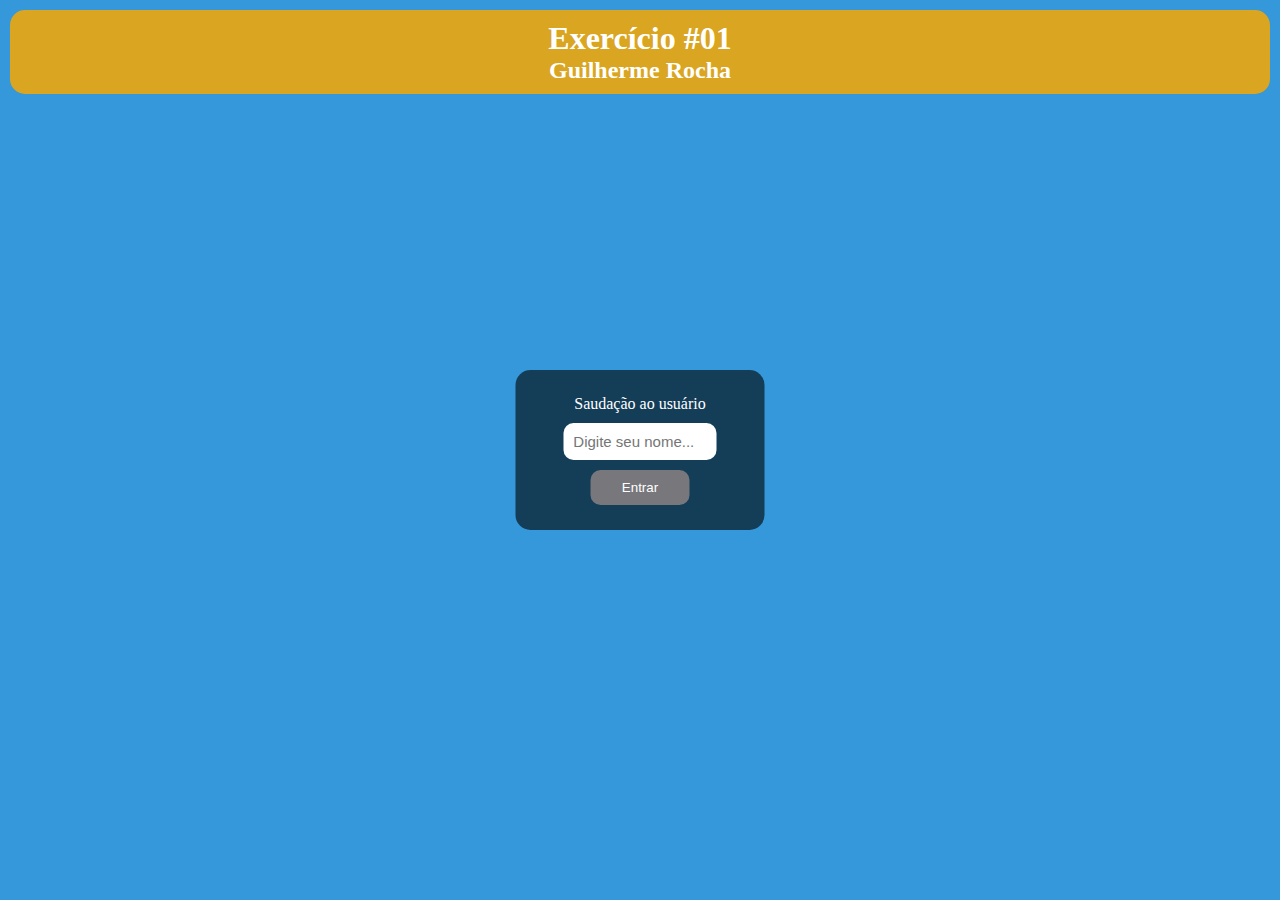
<file: ExerciciosJs/exerciosJs/exercicio1/index.html>
<!DOCTYPE html>
<html lang="pt-br">
<head>
    <meta charset="UTF-8">
    <meta name="viewport" content="width=device-width, initial-scale=1.0">
    <title>iniciando no Javascript</title>
    <link rel="stylesheet" href="style.css">
</head>
<body>
    <div class="box-nav">
        <h1>Exercício #01</h1>
        <h2>Guilherme Rocha</h2>
    </div>

    <div class="box">
        <p class="p">Saudação ao usuário</p>
        <input type="text" id="nome" placeholder="Digite seu nome...">
        <div class="button">            
            <button onclick="saudacao()">Entrar</button>
        </div>
      
        <div id="saudacao"></div>
    
    <script src="./main.js"></script>
</body>
</html>
</file>
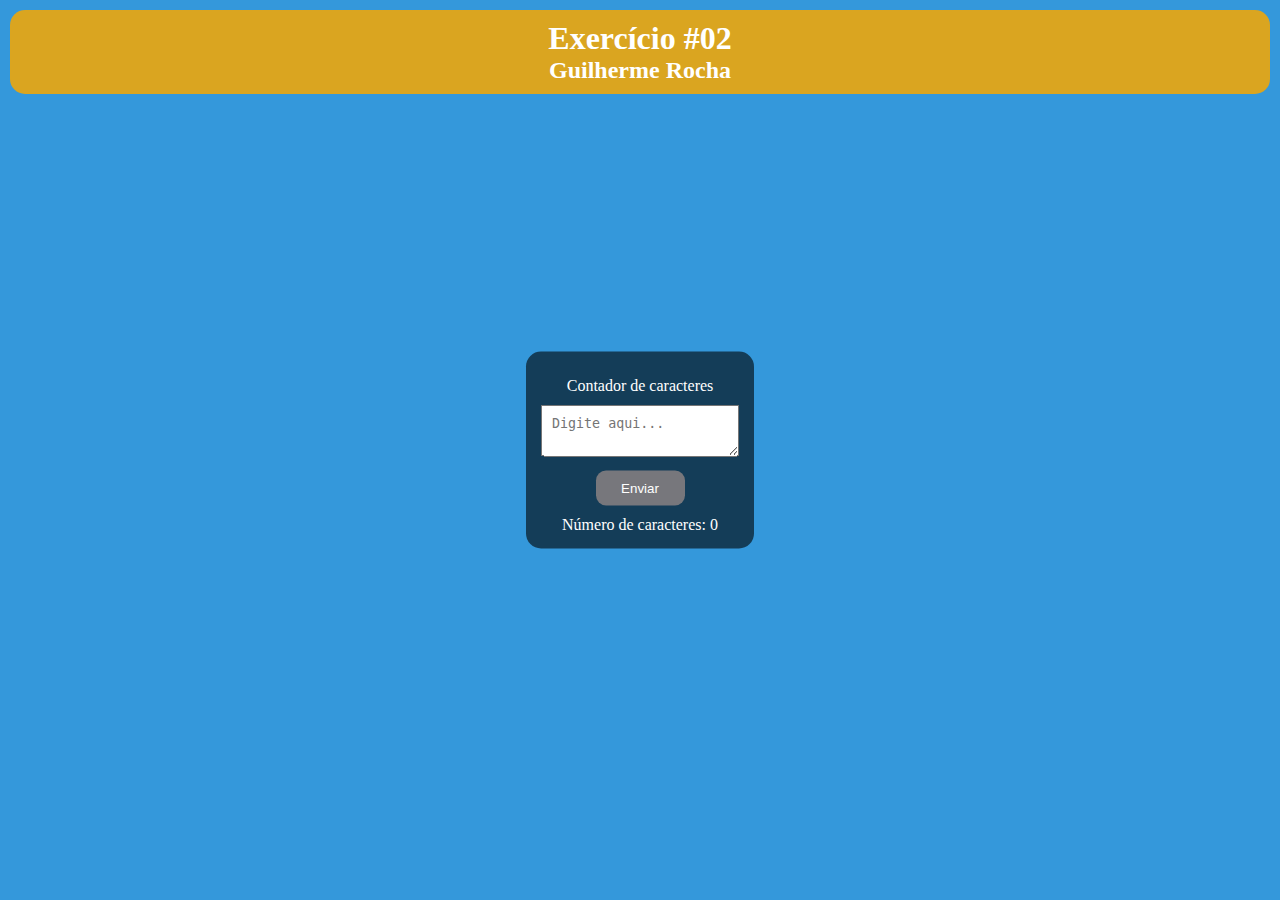
<file: ExerciciosJs/exerciosJs/exercicio2/index.html>
<!DOCTYPE html>
<html lang="pt-br">
<head>
    <meta charset="UTF-8">
    <meta name="viewport" content="width=device-width, initial-scale=1.0">
    <title>iniciando no Javascript</title>
    <link rel="stylesheet" href="style.css">
</head>
<body>
    <div class="box-nav">
        <h1>Exercício #02</h1>
        <h2>Guilherme Rocha</h2>
    </div>

    <div class="box">
        <p class="p">Contador de caracteres</p>
        <textarea id="texto" placeholder="Digite aqui..."></textarea>
        <div class="button">            
            <button onclick="contarCaracteres()">Enviar</button>
        </div>
        <p id="contador">Número de caracteres: 0</p>

</div>
    
    <script src="./main.js"></script>
</body>
</html>
</file>
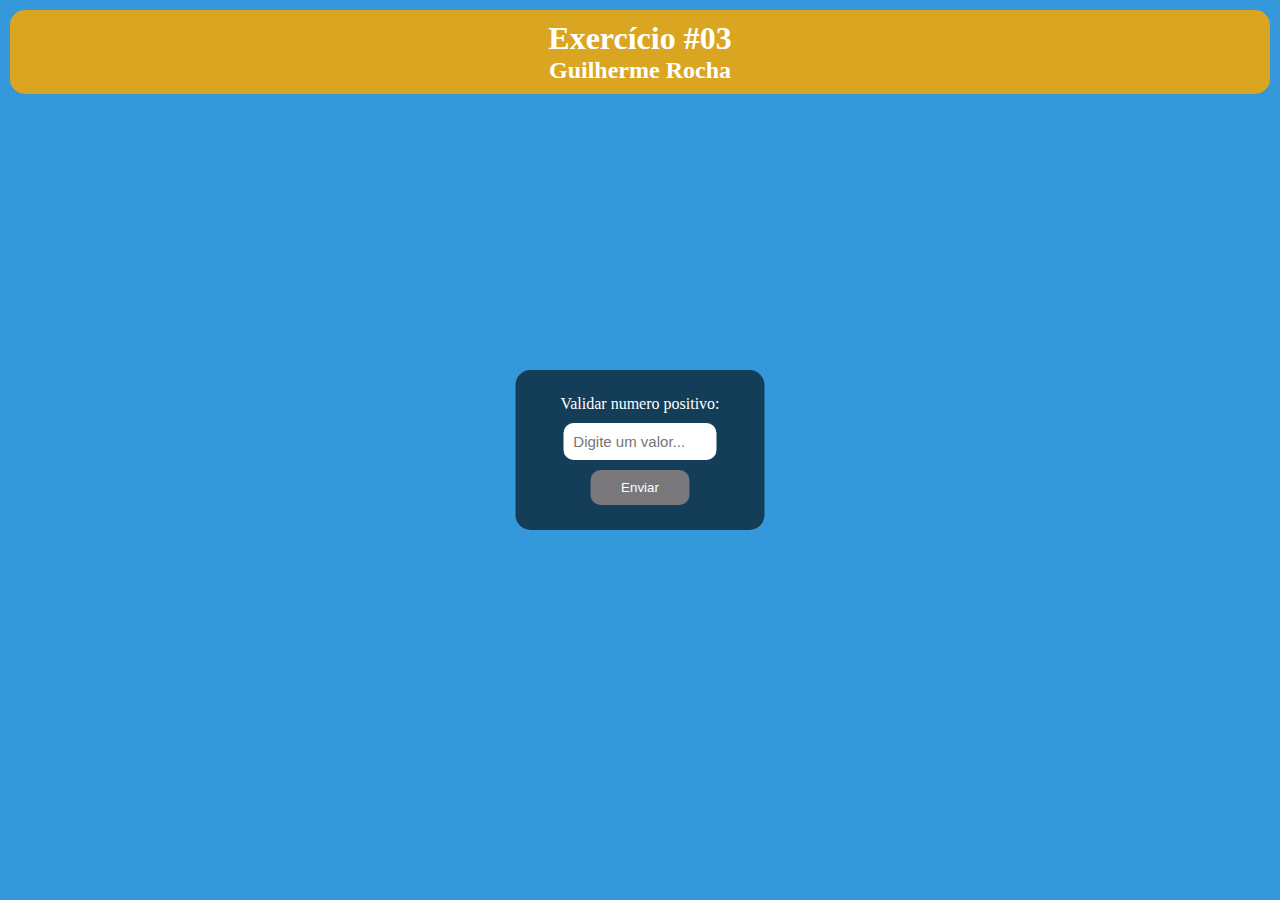
<file: ExerciciosJs/exerciosJs/exercicio3/index.html>
<!DOCTYPE html>
<html lang="pt-br">
<head>
    <meta charset="UTF-8">
    <meta name="viewport" content="width=device-width, initial-scale=1.0">
    <title>iniciando no Javascript</title>
    <link rel="stylesheet" href="style.css">
</head>
<body>
    <div class="box-nav">
        <h1>Exercício #03</h1>
        <h2>Guilherme Rocha</h2>
    </div>

    <div class="box">
        <p class="p">Validar numero positivo:</p>
        <input id="texto" placeholder="Digite um valor..."></input>
        <div class="button">            
            <button onclick="validarNumeroPositivo()">Enviar</button>
        </div>
        <p id="mensagem"></p>

</div>
    
    <script src="./main.js"></script>
</body>
</html>
</file>
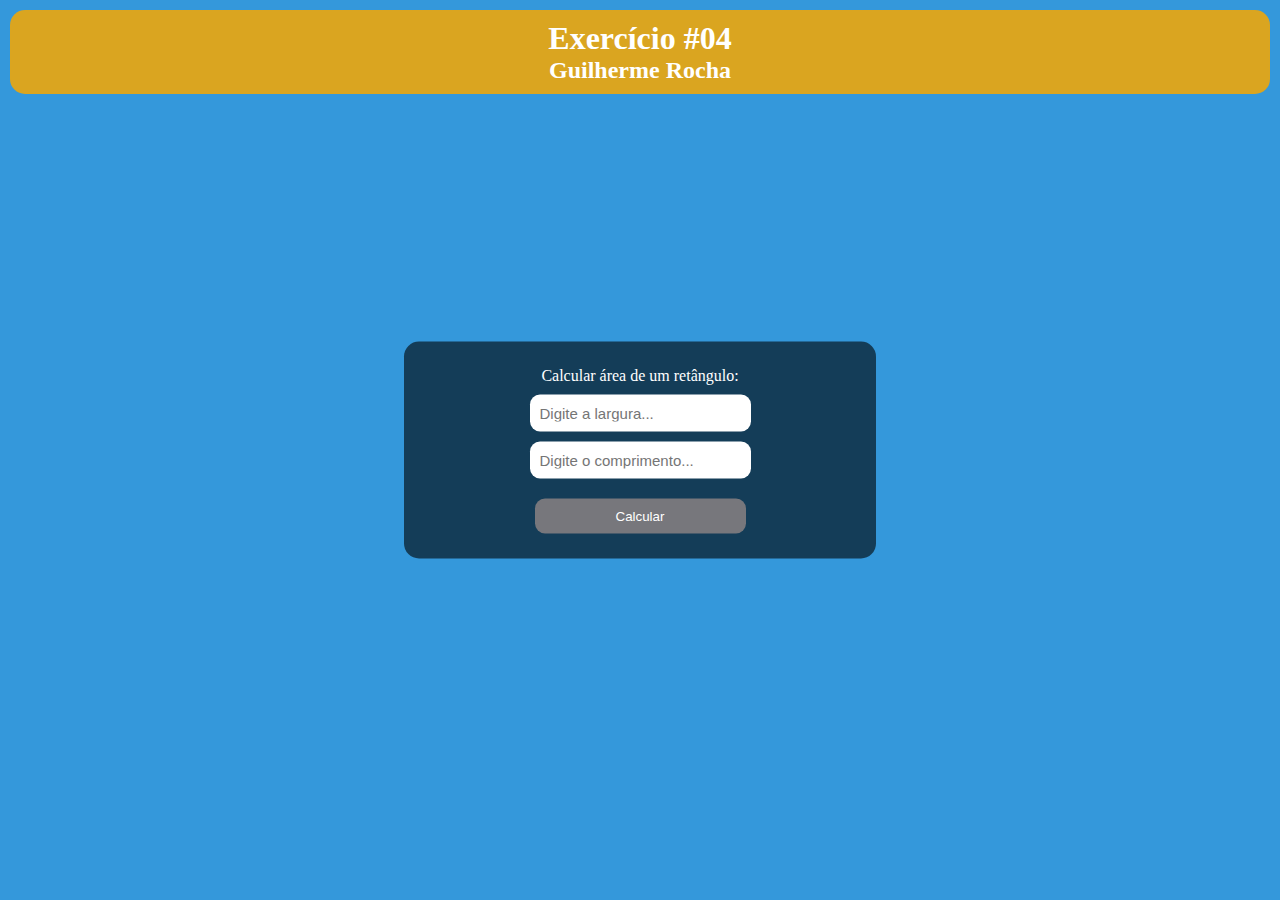
<file: ExerciciosJs/exerciosJs/exercicio4/index.html>
<!DOCTYPE html>
<html lang="pt-br">
<head>
    <meta charset="UTF-8">
    <meta name="viewport" content="width=device-width, initial-scale=1.0">
    <title>Iniciando no Javascript</title>
    <link rel="stylesheet" href="style.css">
</head>
<body>
    <div class="box-nav">
        <h1>Exercício #04</h1>
        <h2>Guilherme Rocha</h2>
    </div>

    <div class="box">
        <p class="p">Calcular área de um retângulo:</p>

        <input id="largura" placeholder="Digite a largura...">
        <input id="comprimento" placeholder="Digite o comprimento...">

        <div class="button">            
            <button onclick="calcularAreaRetangulo()">Calcular</button>
        </div>

        <div id="resultado"></div>
    </div>

    <script src="./main.js"></script>
</body>
</html>
</file>
<file: ExerciciosJs/exerciosJs/exercicio1/style.css>
*{
    padding: 0;
    margin: 0;
    box-sizing: border-box;
}

:root{
    --border: rgba(43, 41, 41, 0.5);
    --cor-principal: #3498db; /* Define a variável */
}

body{
    background-color: var(--cor-principal);
    color: white;
    text-align: center;
}

.box-nav{
    background-color: goldenrod;
    margin: 10px;
    padding: 10px;
    border-radius: 15px;
}

.box{
    background-color: rgba(0,0,0,0.6);
    position: absolute;
    top: 50%;
    left: 50%;
    transform: translate(-50%, -50%);
    padding: 15px;
    border-radius: 15px;
    color: white;
}

.p{
    margin: 10px;
}

.button{
    padding: 10px;
}

input{
    
    padding: 10px;
    border: none;
    outline: none;
    border-radius: 10px;
    font-size: 15px;
    width: 70%;
}

button{
    padding: 10px;
    border: none;
    outline: none;
    width: 50%;
    background-color: rgb(119, 119, 124);
    color: white;
    border-radius: 10px;
    cursor: pointer;
    translate: 0.5s;
}

button:hover{
    background-color: var(--border);
}
</file>
<file: ExerciciosJs/exerciosJs/exercicio2/style.css>
*{
    padding: 0;
    margin: 0;
    box-sizing: border-box;
}

:root{
    --border: rgba(43, 41, 41, 0.5);
    --cor-principal: #3498db; /* Define a variável */
}

body{
    background-color: var(--cor-principal);
    color: white;
    text-align: center;
}

.box-nav{
    background-color: goldenrod;
    margin: 10px;
    padding: 10px;
    border-radius: 15px;
}

.box{
    background-color: rgba(0,0,0,0.6);
    position: absolute;
    top: 50%;
    left: 50%;
    transform: translate(-50%, -50%);
    padding: 15px;
    border-radius: 15px;
    color: white;
}

.p{
    margin: 10px;
}

.button{
    padding: 10px;
}

input{
    
    padding: 10px;
    border: none;
    outline: none;
    border-radius: 10px;
    font-size: 15px;
    width: 70%;
}

button{
    padding: 10px;
    border: none;
    outline: none;
    width: 50%;
    background-color: rgb(119, 119, 124);
    color: white;
    border-radius: 10px;
    cursor: pointer;
    translate: 0.5s;
}

button:hover{
    background-color: var(--border);
}

textarea{
    padding: 10px;
}
</file>
<file: ExerciciosJs/exerciosJs/exercicio3/style.css>
*{
    padding: 0;
    margin: 0;
    box-sizing: border-box;
}

:root{
    --border: rgba(43, 41, 41, 0.5);
    --cor-principal: #3498db; /* Define a variável */
}

body{
    background-color: var(--cor-principal);
    color: white;
    text-align: center;
}

.box-nav{
    background-color: goldenrod;
    margin: 10px;
    padding: 10px;
    border-radius: 15px;
}

.box{
    background-color: rgba(0,0,0,0.6);
    position: absolute;
    top: 50%;
    left: 50%;
    transform: translate(-50%, -50%);
    padding: 15px;
    border-radius: 15px;
    color: white;
}

.p{
    margin: 10px;
}

.button{
    padding: 10px;
}

input{
    
    padding: 10px;
    border: none;
    outline: none;
    border-radius: 10px;
    font-size: 15px;
    width: 70%;
}

button{
    padding: 10px;
    border: none;
    outline: none;
    width: 50%;
    background-color: rgb(119, 119, 124);
    color: white;
    border-radius: 10px;
    cursor: pointer;
    translate: 0.5s;
}

button:hover{
    background-color: var(--border);
}
</file>
<file: ExerciciosJs/exerciosJs/exercicio4/style.css>
*{
    padding: 0;
    margin: 0;
    box-sizing: border-box;
}

:root{
    --border: rgba(43, 41, 41, 0.5);
    --cor-principal: #3498db; /* Define a variável */
}

body{
    background-color: var(--cor-principal);
    color: white;
    text-align: center;
}

.box-nav{
    background-color: goldenrod;
    margin: 10px;
    padding: 10px;
    border-radius: 15px;
}

.box{
    background-color: rgba(0,0,0,0.6);
    position: absolute;
    top: 50%;
    left: 50%;
    transform: translate(-50%, -50%);
    padding: 15px;
    border-radius: 15px;
    color: white;
}

.p{
    margin: 10px;
}

.button{
    padding: 10px;
}

input{
    
    padding: 10px;
    border: none;
    outline: none;
    border-radius: 10px;
    font-size: 15px;
    width: 50%;
    margin-bottom: 10px;
}

button{
    padding: 10px;
    border: none;
    outline: none;
    width: 50%;
    background-color: rgb(119, 119, 124);
    color: white;
    border-radius: 10px;
    cursor: pointer;
    translate: 0.5s;
}

button:hover{
    background-color: var(--border);
}
</file>
